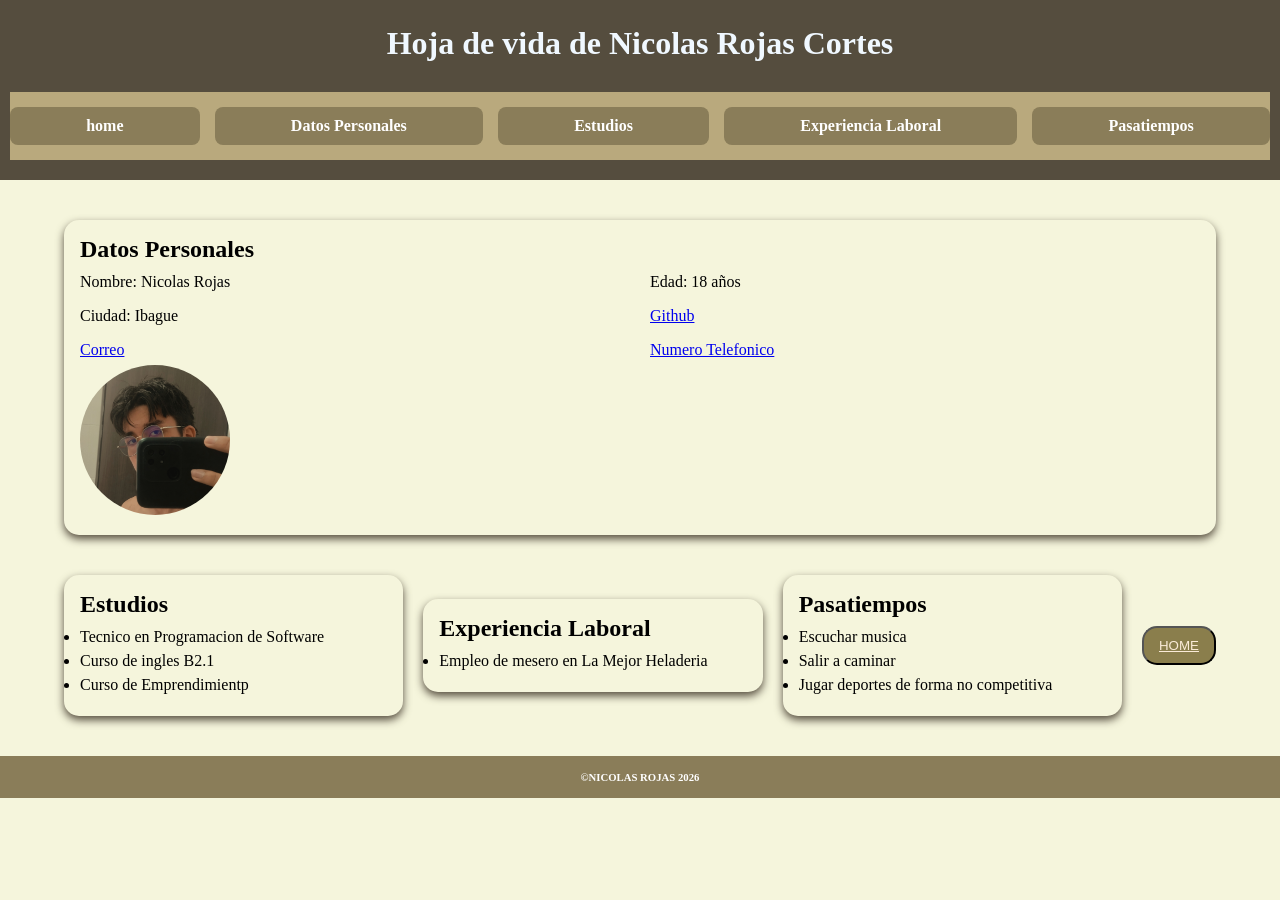
<file: index.html>
<!DOCTYPE html>
<html lang="es">
<head>
    <meta charset="UTF-8">
    <meta name="viewport" content="width=device-width, initial-scale=1.0">
    <title>Hoja de vida de Nicolas Rojas</title>
    <link rel="stylesheet" href="./assets/css/main.css">
</head>
<body>
    <header id="home">
        <h1>Hoja de vida de Nicolas Rojas Cortes </h1>
        <nav>
            <ul>
                <li><a href="#home">home</a></li>
                <li><a href="#datos personales">Datos Personales</a></li>
                <li><a href="#estudios">Estudios</a></li>
                <li><a href="#experiencia">Experiencia Laboral</a></li>
                <li><a href="#pasatiempos">Pasatiempos</a></li>
            </ul>
        </nav>
    </header>
    <main>
        <section id="datos personales">
            <article class="tarjetas">
                <h2>Datos Personales</h2>
                <div class="datos"></div>
                    <ul class="lista">
                        <li>Nombre: Nicolas Rojas</li>
                        <li>Edad: 18 años</li>
                        <li>Ciudad: Ibague</li>
                        <li><a href="https://github.com/Rojas-099" target="_blank">Github</a></li>
                        <li><a href="mailto:nrc9722@gmail.com" target="_blank">Correo</a></li>
                        <li><a href="tel:+573214979457" target="_blank">Numero Telefonico</a></li>
                    </ul>
                    <img src="./assets/img/foto.jpg" alt="foto_perfil" class="foto">
                </div>
            </article>
        </section>
        <section id="estudios">
            <article class="tarjetas">
                <h2>Estudios</h2>
                <ul>
                    <li><p>Tecnico en Programacion de Software</p></li>
                    <li><p>Curso de ingles B2.1</p></li>
                    <li><p>Curso de Emprendimientp</p></li>
                    
                </ul>
            </article>
            <article class="tarjetas" id="experencia">
                <h2 id="experencia">Experiencia Laboral</h2>
                <ul>
                    <li><p>Empleo de mesero en La Mejor Heladeria</p></li>
                </ul>
            </article>
            <article class="tarjetas" >
                <h2 id="pasatiempos">Pasatiempos</h2>
                <ul>
                    <li><p>Escuchar musica</p></li>
                    <li><p>Salir a caminar</p></li>
                    <li><p>Jugar deportes de forma no competitiva</p></li>
                </ul>
            </article>
            <div class="home">
                <button><a href="#home">HOME</a></button>
            </div>
        </section>
    </main>
    <footer>
        <h6>&copy;NICOLAS ROJAS 2026</h6>
    </footer>
</body>
</html>
</file>
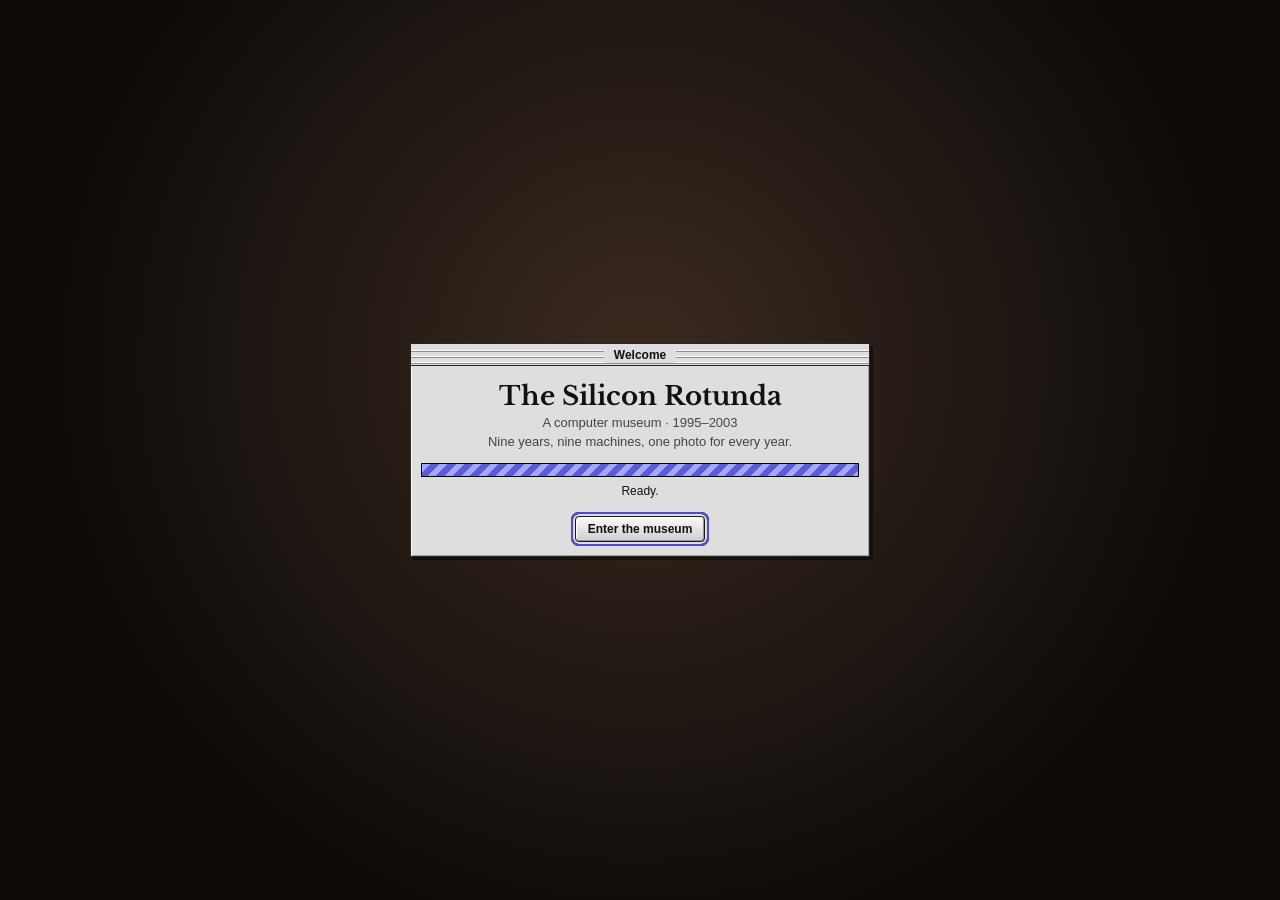
<file: museo-1995-2003/index.html>
<!DOCTYPE html>
<!--
  THE SILICON ROTUNDA · Museo 2 de computadoras 1995–2003
  -------------------------------------------------------
  Museo nuevo y separado del primero. Es una sala redonda (rotonda)
  con 9 nichos, uno por año, y UNA sola foto por año.
  - css/style.css        -> interfaz estilo Mac OS 9 "Platinum" (época 1997–2001)
  - js/lib/three.min.js  -> librería Three.js para el 3D (licencia MIT)
  - js/data.js           -> contenido: años, textos, créditos y colores de cada nicho
  - js/photos.js         -> las 9 fotos achicadas (para que funcione sin servidor)
  - js/models.js         -> maquetas 3D a escala de las 9 computadoras
  - js/museum.js         -> construye la rotonda 3D (paredes, cuadros, cúpula, piso)
  - js/gfx.js            -> gráficos: luz realista, sombras, reflejos en el piso
  - js/app.js            -> caminar, mirar, menú de años, ventanas y visor de fotos
  - images/              -> las fotos originales (Wikimedia Commons)
-->
<html lang="en">
<head>
  <meta charset="UTF-8">
  <meta name="viewport" content="width=device-width, initial-scale=1.0, viewport-fit=cover">
  <title>The Silicon Rotunda</title>
  <link rel="preconnect" href="https://fonts.googleapis.com">
  <link rel="stylesheet" href="https://fonts.googleapis.com/css2?family=Archivo+Black&family=Libre+Baskerville:wght@400;700&family=Permanent+Marker&display=swap">
  <link rel="stylesheet" href="css/style.css">
</head>
<body>
  <div id="viewport"></div>
  <div id="vignette" aria-hidden="true"></div>
  <div id="aim" aria-hidden="true"></div>

  <!-- Barra superior -->
  <header id="topbar" class="win">
    <div class="brand"><b>The Silicon Rotunda</b><span>Computer Museum · 1995–2003 · one photo per year</span></div>
    <button class="btn" id="btn-help">Help</button>
    <button class="btn" id="btn-credits">Credits</button>
  </header>

  <!-- Línea de tiempo arriba: un punto por año -->
  <nav id="timeline" class="win" aria-label="Timeline">
    <div id="tl-track"><div id="tl-line"></div><div id="tl-fill"></div><div id="tl-stops"></div></div>
  </nav>

  <!-- Ayuda amarilla -->
  <div id="balloon" class="balloon" hidden></div>

  <!-- Panel de abajo: año actual y mini texto explicativo -->
  <section id="dock" class="win" aria-label="Exhibits">
    <div class="win-title"><span class="title-text">About this room</span></div>
    <div class="win-body">
      <div class="dock-row">
        <button class="btn" id="btn-prev" aria-label="Previous year">◀</button>
        <div id="now"><i class="chip"></i><b>Welcome</b><span>Choose a year or walk around</span></div>
        <button class="btn" id="learn">Learn more</button>
        <button class="btn" id="btn-next" aria-label="Next year">▶</button>
      </div>
      <p id="blurb"></p>
    </div>
  </section>

  <!-- Joystick para caminar en el celular -->
  <div id="joy" hidden aria-label="Walk"><div class="knob"></div></div>

  <!-- Ventana de cada computadora / ayuda / créditos -->
  <div id="overlay" class="overlay" hidden>
    <div class="win" role="dialog" aria-modal="true" aria-labelledby="ov-title">
      <div class="win-title"><button class="closebox" id="ov-close" aria-label="Close"></button><span class="title-text" id="ov-title">Exhibit</span></div>
      <div class="win-body" id="ov-body"></div>
      <div class="win-foot" id="ov-foot"></div>
    </div>
  </div>

  <!-- Visor de foto grande con zoom -->
  <div id="viewer" hidden>
    <div class="win-title"><button class="closebox" id="vw-close" aria-label="Close"></button><span class="title-text" id="vw-title">Photo</span></div>
    <div class="tools">
      <button class="btn" id="vw-out" aria-label="Zoom out">−  Zoom out</button>
      <button class="btn" id="vw-reset">Fit</button>
      <button class="btn" id="vw-in" aria-label="Zoom in">+  Zoom in</button>
      <button class="btn" id="vw-done">Done</button>
    </div>
    <div id="stage"><img id="vw-img" alt="" draggable="false"></div>
  </div>

  <!-- Carga y bienvenida -->
  <div id="loading" class="overlay">
    <div class="win">
      <div class="win-title"><span class="title-text">Welcome</span></div>
      <div class="win-body">
        <div class="logo">The Silicon Rotunda</div>
        <div class="sub">A computer museum · 1995–2003<br>Nine years, nine machines, one photo for every year.</div>
        <div class="progress"><div id="bar"></div></div>
        <div id="load-msg" style="text-align:center;font-size:12px;margin-top:6px">Building the rotunda…</div>
        <div id="enter-row" hidden><button class="btn default" id="enter">Enter the museum</button></div>
      </div>
    </div>
  </div>

  <script src="js/lib/three.min.js"></script>
  <script src="js/data.js"></script>
  <script src="js/photos.js"></script>
  <script src="js/models.js"></script>
  <script src="js/museum.js"></script>
  <script src="js/gfx.js"></script>
  <script src="js/games.js"></script>
  <script src="js/app.js"></script>
</body>
</html>
</file>
<file: assets/css/main.css>
* {
    padding: 0;
    margin: 0;
    box-sizing: border-box;
}
header {
    background: #554d3e;
    color: aliceblue;
    text-align: center;
    padding: 20px 10px;
}
body{
    background-color: beige;
}
main {
    width: 90%;
    margin: auto;
}
nav {
    width: 100%;
    padding: 15px 0;
    background: #b9a97d;
}
nav ul {
    display: flex;
    justify-content: center;
    gap: 15px;
    list-style: none;
    flex-wrap: wrap;
}
nav li {
    background: #8a7d59;
    border-radius: 8px;
    flex: 1 1 auto;
}

nav a {
    display: block;
    padding: 10px 18px;
    text-decoration: none;
    color: white;
    font-weight: bold;
}

.tarjetas {
    flex: 1 1 300px;
    padding: 1rem;
    margin: 0;
    border-radius: 15px;
    box-shadow: 0px 4px 8px #554d3e;
}

.tarjetas h2 {
    margin-bottom: 10px;
}

.tarjetas li {
    margin-bottom: 6px;
    flex-wrap: wrap;
}
section {
    display: flex;
    align-items: center;
    flex-wrap: wrap;
    margin: 40px 0;
    gap: 20px;
}
.datos {
    display: flex;
    justify-content: space-between;
    align-items: space-between;
    gap: 20px;
}
.lista {
    display: grid;
    grid-template-columns: 1fr 1fr;
    gap: 10px 20px;
    list-style: none;
}
.lista li {
    word-break: break-word;
}
.foto {
    width: 150px;
    height: 150px;
    border-radius: 50%;
    object-fit: cover;
    align-items: center;
}
footer {
    text-align: center;
    padding: 15px;
    background: #8a7d59;
    color: white;
}
button {
    padding: 10px 15px;
    background: #8a7e4c;
    text-align: right;
    justify-items: end;
    border-radius: 15px;
}
button a {
    color: antiquewhite;
}
h1{
    margin: 5px 40px 30px;
}
</file>
<file: museo-1995-2003/css/style.css>
/* =========================================================
   STYLE.CSS — Interfaz del museo 2 ("The Silicon Rotunda").
   Estilo de ventanas "Platinum" (Mac OS 8 y 9, años 1997–2001):
   gris con rayitas en la barra de título, botones con relieve,
   ayudas amarillas tipo "Balloon Help" y barra de carga a rayas.
   ========================================================= */

:root {
  --plat: #dedede;
  --plat-dark: #a2a2a2;
  --plat-line: #262626;
  --ink: #111;
  --select: #ccccff;
  --select-ink: #1f1f6e;
  --balloon: #ffffc8;
  --ui-font: "Charcoal", "Chicago", "Geneva", Verdana, Tahoma, sans-serif;
  --serif: "Libre Baskerville", Georgia, "Times New Roman", serif;
}

* { box-sizing: border-box; }
html, body {
  margin: 0; height: 100%; overflow: hidden;
  background: #120f0d; color: var(--ink);
  font: 13px/1.4 var(--ui-font);
  -webkit-tap-highlight-color: transparent;
  overscroll-behavior: none;
}
#viewport { position: fixed; inset: 0; touch-action: none; }
#viewport canvas { display: block; width: 100%; height: 100%; }
#viewport.hover { cursor: pointer; }
#viewport.drag { cursor: grabbing; }
[hidden] { display: none !important; }

/* ---------- Ventana Platinum ---------- */
.win {
  background: var(--plat);
  border: 1px solid var(--plat-line);
  box-shadow: inset 1px 1px #fff, inset -1px -1px var(--plat-dark), 3px 3px 0 rgba(0, 0, 0, .45);
}
.win-title {
  position: relative; height: 22px; display: flex; align-items: center;
  padding: 0 6px; border-bottom: 1px solid var(--plat-line);
  background:
    repeating-linear-gradient(to bottom, transparent 0 4px, #fff 4px 5px, #8e8e8e 5px 6px) 0 2px / 100% 18px no-repeat,
    var(--plat);
  user-select: none;
}
.win-title .title-text {
  margin: 0 auto; padding: 0 10px; background: var(--plat);
  font-weight: bold; font-size: 12px; white-space: nowrap;
  overflow: hidden; text-overflow: ellipsis; max-width: calc(100% - 50px);
}
.closebox {
  position: absolute; left: 7px; top: 4px; width: 13px; height: 13px; padding: 0;
  border: 1px solid #333; background: linear-gradient(135deg, #fff, #b8b8b8);
  box-shadow: 0 0 0 2px var(--plat); cursor: pointer;
}
.closebox:active { background: linear-gradient(135deg, #777, #aaa); }
.win-body { padding: 10px; }

/* ---------- Botones con relieve ---------- */
.btn {
  font: bold 12px var(--ui-font); color: var(--ink);
  padding: 5px 12px; min-height: 26px;
  border: 1px solid #1a1a1a; border-radius: 4px;
  background: linear-gradient(#fbfbfb, #cdcdcd);
  box-shadow: inset 1px 1px #fff, inset -1px -1px #979797;
  cursor: pointer; white-space: nowrap;
}
.btn:hover { background: linear-gradient(#ffffff, #d9d9d9); }
.btn:active, .btn.pressed { background: linear-gradient(#5f5f5f, #8a8a8a); color: #fff; box-shadow: inset 1px 1px #333; }
.btn.default { box-shadow: inset 1px 1px #fff, inset -1px -1px #979797, 0 0 0 2px var(--plat), 0 0 0 4px #1a1a1a; margin: 4px; }
.btn:focus-visible { outline: 2px solid #4b4bd6; outline-offset: 2px; }

/* ---------- Barra superior ---------- */
#topbar {
  position: fixed; top: max(8px, env(safe-area-inset-top)); left: 8px; right: 8px;
  display: flex; align-items: center; gap: 8px; padding: 4px 6px 4px 10px; z-index: 5;
}
#topbar .brand { flex: 1; min-width: 0; display: flex; align-items: baseline; gap: 8px; }
#topbar .brand b { font-family: var(--serif); font-size: 15px; white-space: nowrap; }
#topbar .brand span { color: #555; font-size: 12px; white-space: nowrap; overflow: hidden; text-overflow: ellipsis; }
#topbar .btn { padding: 3px 10px; min-height: 24px; }

/* ---------- Ayuda amarilla (Balloon Help) ---------- */
.balloon {
  position: fixed; left: 50%; transform: translateX(-50%);
  top: calc(max(8px, env(safe-area-inset-top)) + 112px);
  max-width: min(440px, calc(100% - 32px));
  background: var(--balloon); border: 1px solid #000; border-radius: 12px;
  padding: 8px 14px; font-size: 13.5px; text-align: center; z-index: 4;
  box-shadow: 2px 2px 0 rgba(0, 0, 0, .4); pointer-events: none;
  transition: opacity .5s;
}
.balloon.fade { opacity: 0; }
#aim {
  position: fixed; left: 50%; top: 50%; transform: translate(-50%, -50%);
  width: 10px; height: 10px; border: 2px solid rgba(255, 255, 255, .85);
  border-radius: 50%; box-shadow: 0 0 0 1px rgba(0, 0, 0, .5);
  pointer-events: none; z-index: 2; opacity: .7;
}

/* ---------- Panel de exhibiciones (abajo) ---------- */
#dock {
  position: fixed; left: 50%; transform: translateX(-50%);
  bottom: max(8px, env(safe-area-inset-bottom));
  width: min(760px, calc(100% - 16px)); z-index: 5;
}
#dock .win-body { padding: 8px; display: grid; gap: 8px; }
.dock-row { display: flex; align-items: center; gap: 6px; }
#now {
  flex: 1; min-width: 0; height: 30px; padding: 0 10px;
  display: flex; align-items: center; gap: 8px;
  background: #fff; border: 1px solid #555; box-shadow: inset 1px 1px #9a9a9a;
}
#now .chip { width: 12px; height: 12px; border: 1px solid #000; flex: none; }
#now b { white-space: nowrap; }
#now span { white-space: nowrap; overflow: hidden; text-overflow: ellipsis; color: #333; }
#years { display: grid; grid-template-columns: repeat(9, 1fr); gap: 4px; }
.year {
  position: relative; padding: 9px 0 5px; min-height: 32px; font-size: 12px;
  border-radius: 3px; overflow: hidden;
}
.year::before {
  content: ""; position: absolute; left: 0; right: 0; top: 0; height: 5px;
  background: var(--c); border-bottom: 1px solid #1a1a1a;
}
.year.on { background: var(--select); color: var(--select-ink); box-shadow: inset 1px 1px #8a8ad0, inset -1px -1px #fff; }

/* ---------- Joystick (celular) ---------- */
#joy {
  position: fixed; left: 16px; width: 112px; height: 112px; z-index: 4;
  border-radius: 50%; background: rgba(222, 222, 222, .28);
  border: 2px solid rgba(255, 255, 255, .55); touch-action: none;
}
#joy .knob {
  position: absolute; left: 50%; top: 50%; width: 46px; height: 46px; margin: -23px 0 0 -23px;
  border-radius: 50%; border: 1px solid #1a1a1a;
  background: linear-gradient(#fbfbfb, #c4c4c4); box-shadow: inset 1px 1px #fff, inset -1px -1px #8c8c8c;
}

/* ---------- Ventanas grandes (exhibición, ayuda, créditos) ---------- */
.overlay {
  position: fixed; inset: 0; z-index: 10; display: flex; align-items: center; justify-content: center;
  padding: 16px; background: rgba(10, 8, 6, .55);
}
.overlay > .win { width: min(820px, 100%); max-height: 100%; display: flex; flex-direction: column; }
.overlay .win-body { overflow: auto; }
.exhibit { display: grid; grid-template-columns: minmax(0, 1fr) minmax(0, 1.1fr); gap: 14px; }
.exhibit .photo {
  background: #fff; border: 1px solid #555; box-shadow: inset 1px 1px #9a9a9a;
  padding: 10px; display: flex; flex-direction: column; gap: 8px; align-items: center; cursor: zoom-in;
}
.exhibit .photo img { width: 100%; max-height: 52vh; object-fit: contain; display: block; }
.exhibit .photo small { color: #444; text-align: center; }
.exhibit .yr { font: 900 44px/1 "Archivo Black", Impact, sans-serif; letter-spacing: 1px; }
.exhibit h2 { font: bold 22px/1.25 var(--serif); margin: 4px 0 2px; }
.exhibit .kind { display: inline-block; font-size: 11px; padding: 2px 8px; border: 1px solid #333; background: #fff; margin: 2px 0 8px; }
.exhibit p { font: 16px/1.65 var(--serif); margin: 0 0 10px; }
.exhibit .meta { font-size: 12px; border-top: 1px solid #9a9a9a; padding-top: 8px; color: #222; }
.exhibit .meta div { margin-bottom: 4px; }
.exhibit a { color: #1f1fa8; word-break: break-word; }
.win-foot { display: flex; justify-content: flex-end; gap: 8px; padding: 8px 10px; border-top: 1px solid #9a9a9a; flex-wrap: wrap; }
.text-win p, .text-win li { font: 13px/1.55 var(--ui-font); }
.text-win h3 { font: bold 15px var(--serif); margin: 14px 0 6px; }
.text-win ul { padding-left: 18px; margin: 6px 0; }
table.credits { width: 100%; border-collapse: collapse; font-size: 12px; background: #fff; }
table.credits th, table.credits td { border: 1px solid #888; padding: 4px 6px; text-align: left; vertical-align: top; }
table.credits th { background: #cfcfcf; }

/* ---------- Visor de foto con zoom ---------- */
#viewer { position: fixed; inset: 0; z-index: 12; background: #0c0b0a; display: flex; flex-direction: column; }
#viewer .win-title { flex: none; }
#viewer .tools { display: flex; gap: 6px; padding: 6px; background: var(--plat); border-bottom: 1px solid #262626; justify-content: center; flex-wrap: wrap; }
#stage { flex: 1; overflow: hidden; position: relative; touch-action: none; cursor: grab; }
#stage img { position: absolute; left: 50%; top: 50%; max-width: 92%; max-height: 92%; transform-origin: center; user-select: none; -webkit-user-drag: none; }

/* ---------- Pantalla de carga / bienvenida ---------- */
#loading { background: radial-gradient(circle at 50% 40%, #3a2a20, #0e0b09 70%); }
#loading .win { width: min(460px, 100%); }
#loading .logo { font: bold 26px/1.15 var(--serif); text-align: center; margin: 6px 0 2px; }
#loading .sub { text-align: center; color: #444; margin-bottom: 12px; }
.progress { height: 14px; border: 1px solid #000; background: #fff; box-shadow: inset 1px 1px #888; overflow: hidden; }
.progress div {
  height: 100%; width: 0; transition: width .2s;
  background: repeating-linear-gradient(-45deg, #5c5cd6 0 6px, #a6a6ff 6px 12px);
  background-size: 17px 17px; animation: barber .6s linear infinite;
}
@keyframes barber { to { background-position: 17px 0; } }
#enter-row { display: flex; justify-content: center; margin-top: 12px; }

@media (max-width: 640px) {
  #topbar .brand span { display: none; }
  #topbar .brand b { font-size: 14px; }
  .exhibit { grid-template-columns: 1fr; }
  .exhibit .photo img { max-height: 34vh; }
  .exhibit .yr { font-size: 36px; }
  .exhibit h2 { font-size: 19px; }
  #years { gap: 3px; }
  .year { font-size: 11px; padding: 9px 0 5px; letter-spacing: -.3px; }
  #dock .win-title { display: none; }
  #dock .win-body { padding: 6px; gap: 6px; }
  .dock-row .btn { padding: 5px 9px; }
  #now span { display: none; }
  .overlay { padding: 8px; }
}
@media (max-width: 380px) { .year { font-size: 10px; } #learn { padding: 5px 7px; } }
@media (prefers-reduced-motion: reduce) { .progress div { animation: none; } }
@media (pointer: coarse) { #aim { display: none; } }

/* ---------- Línea de tiempo arriba (un punto por año) ---------- */
#timeline {
  position: fixed; z-index: 5; left: 50%; transform: translateX(-50%);
  top: calc(max(8px, env(safe-area-inset-top)) + 44px);
  width: min(760px, calc(100% - 16px)); padding: 8px 10px 6px;
}
#tl-track { position: relative; }
#tl-line, #tl-fill { position: absolute; left: calc(100% / 18); top: 11px; height: 4px; }
#tl-line { right: calc(100% / 18); background: #8e8e8e; border: 1px solid #555; box-shadow: inset 1px 1px #666; }
#tl-fill {
  width: 0; transition: width .5s;
  background: repeating-linear-gradient(-45deg, #5c5cd6 0 4px, #a6a6ff 4px 8px); border: 1px solid #33337a;
}
#tl-stops { position: relative; display: grid; grid-template-columns: repeat(9, 1fr); }
.tl-stop {
  display: flex; flex-direction: column; align-items: center; gap: 3px;
  background: none; border: 0; padding: 0; cursor: pointer; font: bold 13px var(--ui-font); color: var(--ink);
}
.tl-dot {
  width: 22px; height: 22px; border-radius: 50%; background: var(--c);
  border: 2px solid #1a1a1a; box-shadow: inset 2px 2px rgba(255,255,255,.45), inset -2px -2px rgba(0,0,0,.3);
  transition: transform .2s;
}
.tl-stop:hover .tl-dot { transform: scale(1.15); }
.tl-stop.on .tl-dot { transform: scale(1.3); box-shadow: 0 0 0 3px var(--plat), 0 0 0 5px #1f1f6e, inset 2px 2px rgba(255,255,255,.45); }
.tl-stop.on span { background: var(--select); color: var(--select-ink); padding: 0 4px; outline: 1px solid #8a8ad0; }
.tl-stop:focus-visible { outline: 2px solid #4b4bd6; outline-offset: 2px; }
#blurb { margin: 0; font: 16px/1.5 Verdana, Tahoma, sans-serif; color: #111; background: #fff; border: 1px solid #555; box-shadow: inset 1px 1px #9a9a9a; padding: 6px 10px; }
@media (max-width: 640px) {
  #timeline { padding: 6px 4px 4px; }
  .tl-stop { font-size: 10.5px; letter-spacing: -.3px; }
  .tl-dot { width: 18px; height: 18px; }
  #tl-line, #tl-fill { top: 9px; }
  #blurb { font-size: 14px; padding: 5px 8px; }
  .balloon { top: calc(max(8px, env(safe-area-inset-top)) + 100px); }
}

/* Viñeta suave en los bordes, como una foto de cámara */
#vignette { position: fixed; inset: 0; pointer-events: none; z-index: 1; background: radial-gradient(ellipse at center, rgba(0,0,0,0) 55%, rgba(0,0,0,.38) 100%); }

/* ---------- Minijuegos (quioscos) ---------- */
.overlay .win-body { position: relative; }
.game { font: 14px/1.45 Verdana, Tahoma, sans-serif; color: #111; max-width: 640px; margin: 0 auto; position: relative; }
.g-head { display: flex; gap: 8px; align-items: flex-start; }
.g-how { margin: 0 0 8px; font-size: 15px; flex: 1; }
.g-mute { font-size: 16px; padding: 2px 8px; }
.g-bar { display: flex; gap: 10px; align-items: center; margin-bottom: 10px; flex-wrap: wrap; }
.g-status { font: bold 13px var(--ui-font); background: #fff; border: 1px solid #262626; padding: 4px 8px; }
.g-timer { flex: 1; min-width: 120px; height: 22px; border: 1px solid #262626; background: #fff; position: relative; overflow: hidden; box-shadow: inset 1px 1px 2px rgba(0,0,0,.25); }
.g-timer:empty { visibility: hidden; }
.g-timer i { position: absolute; left: 0; top: 0; bottom: 0; background: linear-gradient(#6cbf5b, #3f8f31); }
.g-timer span { position: absolute; inset: 0; display: grid; place-items: center; font: bold 12px var(--ui-font); color: #111; text-shadow: 0 0 3px #fff; }
.g-timer.hurry i { background: linear-gradient(#f07a6a, #c0392b); }
.g-timer.hurry { animation: g-pulse .5s ease-in-out infinite alternate; }
@keyframes g-pulse { to { transform: scale(1.03); } }
.g-card { position: relative; background: #fff; border: 1px solid #262626; box-shadow: inset 1px 1px #fff, 2px 2px 0 rgba(0,0,0,.25); padding: 10px 12px; }
.g-card small { font: bold 12px var(--ui-font); text-transform: uppercase; color: #555; }
.g-card p { margin: 6px 0; }
.slide-in { animation: g-slide .45s cubic-bezier(.2,1.4,.4,1); }
@keyframes g-slide { from { transform: translateY(30px) scale(.94); opacity: 0; } }
.g-big { font: bold 26px "Libre Baskerville", Georgia, serif; margin: 4px 0; }
.g-big2 { font: bold 17px/1.4 "Libre Baskerville", Georgia, serif; }
.g-opts { display: flex; flex-direction: column; gap: 6px; margin-top: 8px; }
.g-opts.two { flex-direction: row; }
.g-opts .btn { white-space: normal; text-align: left; font-size: 13px; padding: 8px 12px; min-height: 38px; transition: transform .1s; }
.g-opts .btn:not(:disabled):hover { transform: translateX(3px); }
.g-opts.two .btn { flex: 1; text-align: center; font-size: 16px; min-height: 46px; }
.g-opts .btn:disabled { opacity: .7; cursor: default; }
.btn.right, .btn.right:disabled { background: linear-gradient(#cdeec4, #9fd393); opacity: 1; animation: g-bounce .4s; }
.btn.wrong, .btn.wrong:disabled { background: linear-gradient(#f6c9c3, #e39a90); opacity: 1; animation: g-shake .4s; }
@keyframes g-bounce { 50% { transform: scale(1.05); } }
@keyframes g-shake { 20%, 60% { transform: translateX(-6px); } 40%, 80% { transform: translateX(6px); } }
.g-note { background: #f4f1e6; border-left: 4px solid #c9a24a; padding: 6px 10px; animation: g-slide .3s; }
.g-note .btn { margin-top: 8px; }
.g-pop { position: absolute; right: 12px; top: 6px; font: bold 22px "Archivo Black", Verdana, sans-serif; pointer-events: none; animation: g-up .9s ease-out forwards; z-index: 3; }
.g-pop.good { color: #2f7d32; } .g-pop.bad { color: #c0392b; }
@keyframes g-up { from { transform: translateY(10px) scale(.6); opacity: 0; } 30% { transform: translateY(0) scale(1.15); opacity: 1; } to { transform: translateY(-30px); opacity: 0; } }
.g-win { margin-top: 12px; text-align: center; background: #fffbe8; border: 1px solid #262626; padding: 10px; animation: g-slide .5s cubic-bezier(.2,1.4,.4,1); }
.g-stars { font-size: 36px; letter-spacing: 6px; }
.g-stars span { color: #ccc; display: inline-block; }
.g-stars span.on { color: #e8b923; text-shadow: 0 1px 0 #8a6a10; animation: g-star .5s backwards; }
.g-stars span.on:nth-child(2) { animation-delay: .15s; } .g-stars span.on:nth-child(3) { animation-delay: .3s; }
@keyframes g-star { from { transform: scale(0) rotate(-90deg); } 70% { transform: scale(1.3); } }
.g-confetti { position: absolute; left: 0; pointer-events: none; z-index: 10; }

/* Memory Cards: volteo 3D */
.mem-grid { display: grid; grid-template-columns: repeat(4, 1fr); gap: 8px; perspective: 900px; }
.mem-card { position: relative; aspect-ratio: 4 / 3; min-height: 92px; border: 0; padding: 0; background: none; cursor: pointer; font: 12px/1.3 Verdana, Tahoma, sans-serif; }
.mem-card .inner { position: absolute; inset: 0; transform-style: preserve-3d; transition: transform .45s cubic-bezier(.3,1.4,.5,1); transition-delay: var(--d, 0ms); }
.mem-card.up .inner { transform: rotateY(180deg); transition-delay: 0ms; }
.mem-card .front, .mem-card .back { position: absolute; inset: 0; display: grid; place-items: center; border: 1px solid #1a1a1a; border-radius: 6px; backface-visibility: hidden; -webkit-backface-visibility: hidden; box-shadow: 2px 2px 0 rgba(0,0,0,.35); }
.mem-card .front { background: repeating-linear-gradient(45deg, #2a3d63 0 8px, #22335a 8px 16px); color: #e8c45a; font: bold 34px Georgia, serif; }
.mem-card:not(.up):hover .front { filter: brightness(1.25); }
.mem-card .back { transform: rotateY(180deg); padding: 6px; background: #fbf8f1; color: #111; text-align: center; }
.mem-card .back.big { font: bold 14px "Libre Baskerville", Georgia, serif; }
.mem-card.ok .back { background: #d8efd2; box-shadow: 0 0 0 3px #2f7d32; }
.mem-card.ok .inner { animation: g-bounce .5s .2s; }
.mem-card.shake { animation: g-shake .4s .3s; }
.g-peek { text-align: center; font: bold 15px var(--ui-font); margin: 8px 0 0; }

/* Spec Dice: dado 3D */
.dice-row { display: flex; align-items: center; gap: 22px; margin: 6px 0 12px; flex-wrap: wrap; }
.die3d-wrap { width: 76px; height: 76px; perspective: 800px; margin: 4px 8px; }
.die3d-wrap.hop { animation: g-hop 1.2s ease-out; }
@keyframes g-hop { 15% { transform: translateY(-34px); } 40% { transform: translateY(0); } 55% { transform: translateY(-12px); } 70% { transform: translateY(0); } 80% { transform: translateY(-4px); } }
.die3d { position: relative; width: 76px; height: 76px; transform-style: preserve-3d; transition: transform 1.2s cubic-bezier(.2,.8,.3,1); }
.df { position: absolute; inset: 0; background: #fffdf8; border: 2px solid #1a1a1a; border-radius: 12px; display: grid; grid-template-columns: repeat(3, 1fr); grid-template-rows: repeat(3, 1fr); padding: 9px; gap: 2px; box-sizing: border-box; box-shadow: inset 0 0 10px rgba(0,0,0,.18); }
.df i { border-radius: 50%; }
.df i.on { background: #111; margin: 2px; }
.f1 { transform: translateZ(38px); } .f6 { transform: rotateY(180deg) translateZ(38px); }
.f3 { transform: rotateY(90deg) translateZ(38px); } .f4 { transform: rotateY(-90deg) translateZ(38px); }
.f2 { transform: rotateX(90deg) translateZ(38px); } .f5 { transform: rotateX(-90deg) translateZ(38px); }
.g-roll { font-size: 15px; padding: 10px 18px; }
.g-roll:not(:disabled) { animation: g-pulse .7s ease-in-out infinite alternate; }

/* True or False: cartas que se deslizan */
.tf-zone { position: relative; padding: 18px 0 14px; overflow: hidden; }
.tf-hint { position: absolute; top: 50%; transform: translateY(-50%); font: bold 13px var(--ui-font); color: #999; }
.tf-hint.l { left: 0; color: #b03a2e; } .tf-hint.r { right: 0; color: #2f7d32; }
.tf-card { margin: 0 64px; min-height: 120px; display: grid; place-items: center; text-align: center; cursor: grab; touch-action: pan-y; user-select: none; background: #fffdf5; border-width: 2px; }
.tf-card.enter { animation: g-deal .5s cubic-bezier(.2,1.3,.4,1); }
@keyframes g-deal { from { transform: translateY(-60px) rotate(-8deg) scale(.8); opacity: 0; } }
.tf-card.lean-t { box-shadow: 0 0 0 4px #6cbf5b; } .tf-card.lean-f { box-shadow: 0 0 0 4px #e3796b; }
.tf-stamp { position: absolute; top: 8px; right: 10px; font: 22px "Archivo Black", Verdana, sans-serif; border: 3px solid; padding: 0 8px; transform: rotate(12deg) scale(0); opacity: 0; }
.tf-stamp.show { transform: rotate(12deg) scale(1); opacity: 1; transition: transform .25s cubic-bezier(.2,1.6,.4,1); }
.tf-stamp.t { color: #2f7d32; } .tf-stamp.f { color: #c0392b; }

/* Guess It: dibujos que cambian */
.g-vis { height: 96px; display: grid; place-items: center; margin: 4px 0; overflow: hidden; }
.gv-scale { display: flex; align-items: flex-end; gap: 16px; }
.gv-laptop { font-size: 44px; transition: transform .15s; transform-origin: bottom center; }
.gv-dial { width: 80px; height: 44px; border: 3px solid #262626; border-bottom: 0; border-radius: 80px 80px 0 0; position: relative; background: #fff; }
.gv-dial i { position: absolute; left: 50%; bottom: 0; width: 3px; height: 36px; margin-left: -1.5px; background: #c0392b; transform-origin: bottom center; transition: transform .15s; }
.gv-money { display: flex; flex-wrap: wrap; justify-content: center; max-width: 320px; font-size: 26px; line-height: 1; }
.gv-money span { animation: g-bounce .3s; }
.gv-screen { width: 100%; max-width: 360px; display: flex; justify-content: center; }
.gv-screen div { aspect-ratio: 4 / 3; max-height: 92px; background: linear-gradient(135deg, #2a6fb5, #7cc0f0); border: 5px solid #ddd; outline: 1px solid #555; border-radius: 4px; display: grid; place-items: center; transition: width .15s; }
.gv-screen span { color: #fff; font: bold 18px Verdana, sans-serif; text-shadow: 0 1px 2px #000; }
.g-track { position: relative; }
.game input[type=range] { width: 100%; margin: 8px 0 2px; accent-color: #1f2c48; height: 32px; }
.g-answer { position: absolute; top: -6px; width: 0; height: 44px; border-left: 3px solid #e8b923; transition: left .9s cubic-bezier(.3,1.2,.5,1); }
.g-answer::after { content: '★'; position: absolute; top: -18px; left: -10px; color: #e8b923; font-size: 18px; text-shadow: 0 1px 0 #8a6a10; }
.g-scale { display: flex; justify-content: space-between; font-size: 12px; color: #555; }

@media (max-width: 520px) {
  .mem-grid { gap: 5px; }
  .mem-card { aspect-ratio: 3 / 4; min-height: 0; font-size: 10px; }
  .mem-card .back { padding: 3px; }
  .mem-card .back.big { font-size: 11px; }
  .g-big { font-size: 22px; }
  .tf-card { margin: 0 46px; }
  .tf-hint { font-size: 11px; }
}
@media (prefers-reduced-motion: reduce) {
  .mem-card .inner, .die3d { transition-duration: .01s; }
  .g-timer.hurry, .g-roll:not(:disabled), .die3d-wrap.hop { animation: none; }
}
.tf-card.good { background: #eef8ea; } .tf-card.bad { background: #fbecea; }
</file>
